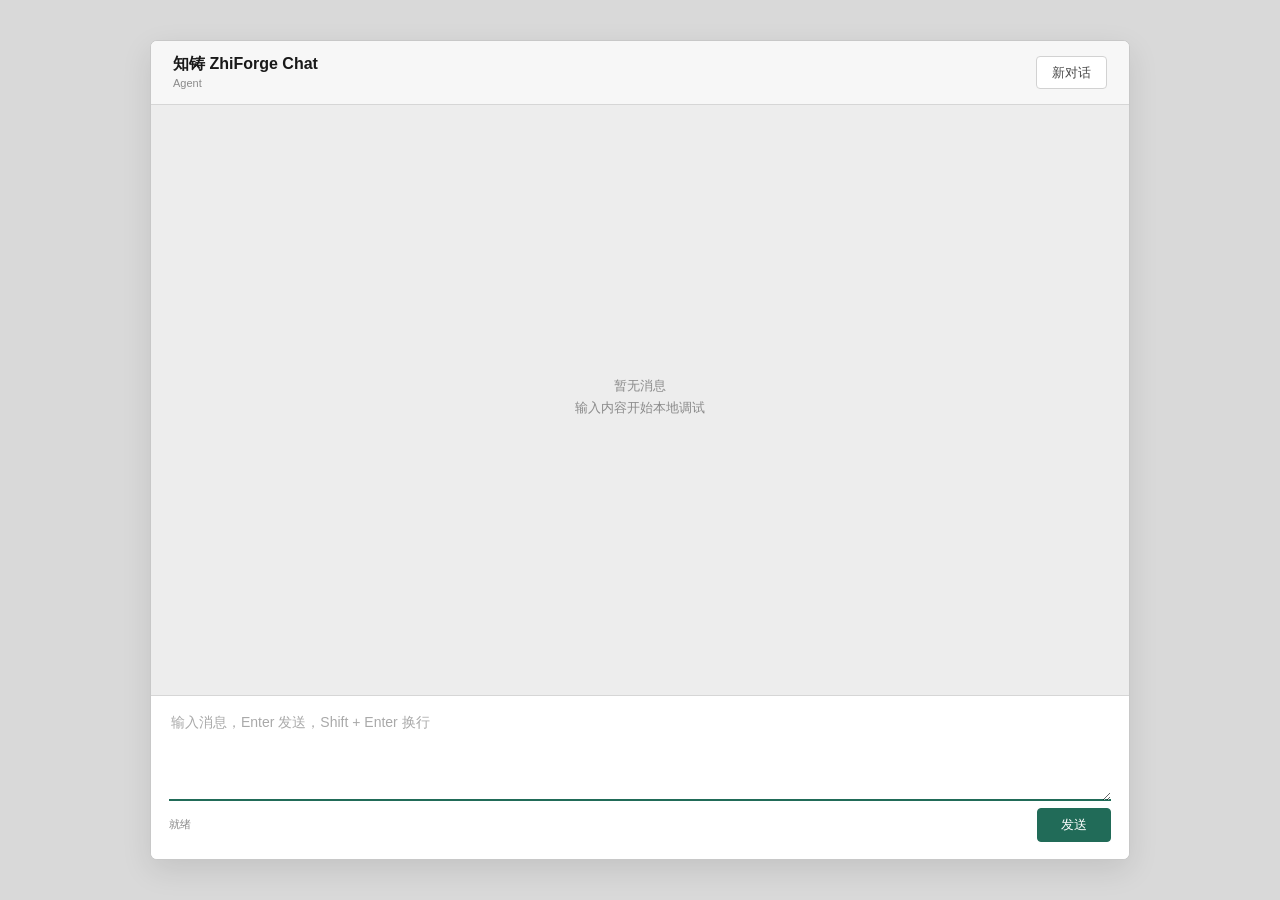
<file: packages/yuxi-cli/src/yuxi_cli/chat.html>
<!doctype html>
<html lang="zh-CN">
  <head>
    <meta charset="UTF-8" />
    <meta name="viewport" content="width=device-width, initial-scale=1" />
    <title>知铸 ZhiForge Chat</title>
    <style>
      :root {
        color-scheme: light;
        --canvas: #d9d9d9;
        --surface: #ffffff;
        --chat: #ededed;
        --text: #191919;
        --muted: #8a8a8a;
        --border: #d6d6d6;
        --soft: #f2f2f2;
        --primary: #216b58;
        --primary-hover: #1a5244;
        --user-bubble: #b9d8cc;
        --error: #c63c3c;
      }

      * { box-sizing: border-box; }

      body {
        margin: 0;
        min-height: 100vh;
        background: var(--canvas);
        color: var(--text);
        font-family: -apple-system, BlinkMacSystemFont, "Segoe UI", "Microsoft YaHei", sans-serif;
        display: grid;
        place-items: center;
      }

      .shell {
        width: min(980px, calc(100% - 32px));
        height: min(820px, calc(100vh - 32px));
        min-height: 620px;
        display: grid;
        grid-template-rows: 64px minmax(0, 1fr) 164px;
        overflow: hidden;
        background: var(--surface);
        border: 1px solid #c8c8c8;
        border-radius: 7px;
        box-shadow: 0 10px 30px rgb(0 0 0 / 10%);
      }

      header {
        display: flex;
        align-items: center;
        justify-content: space-between;
        gap: 20px;
        padding: 0 22px;
        background: #f7f7f7;
        border-bottom: 1px solid var(--border);
      }

      h1 {
        margin: 0 0 3px;
        font-size: 16px;
        line-height: 1.2;
        font-weight: 600;
      }

      .meta {
        margin: 0;
        color: var(--muted);
        font-size: 11px;
        line-height: 1.4;
      }

      button {
        min-width: 74px;
        border: 1px solid var(--primary);
        border-radius: 4px;
        background: var(--primary);
        color: #ffffff;
        padding: 8px 15px;
        font-family: inherit;
        font-size: 13px;
        font-weight: 500;
        line-height: 1.2;
        cursor: pointer;
        transition: background-color 160ms ease, border-color 160ms ease;
      }

      button:hover { background: var(--primary-hover); border-color: var(--primary-hover); }
      button:focus-visible { outline: 2px solid #2f8069; outline-offset: 2px; }
      button:disabled { cursor: not-allowed; opacity: 0.45; }

      .secondary {
        min-width: 0;
        background: #ffffff;
        color: #4a4a4a;
        border-color: #d2d2d2;
      }

      .secondary:hover { background: #ececec; border-color: #c7c7c7; }

      #messages {
        min-height: 0;
        padding: 26px 30px 32px;
        overflow-y: auto;
        overscroll-behavior: contain;
        background: var(--chat);
      }

      .empty {
        height: 100%;
        display: grid;
        place-items: center;
        color: var(--muted);
        text-align: center;
        font-size: 13px;
        line-height: 1.7;
      }

      .message {
        width: 100%;
        margin-bottom: 22px;
        display: flex;
        align-items: flex-start;
        gap: 11px;
        animation: appear 160ms ease-out both;
      }

      .message.user {
        flex-direction: row-reverse;
      }

      .avatar {
        width: 38px;
        height: 38px;
        flex: 0 0 38px;
        border-radius: 3px;
        background: #576b95;
      }

      .message.user .avatar { background: var(--primary); }
      .message.error .avatar { background: #d75a57; }

      .bubble {
        position: relative;
        max-width: min(68%, 620px);
        min-height: 38px;
        padding: 9px 12px;
        background: #ffffff;
        border: 1px solid #e1e1e1;
        border-radius: 4px;
      }

      .bubble::before {
        content: "";
        position: absolute;
        top: 13px;
        left: -6px;
        width: 10px;
        height: 10px;
        background: inherit;
        border-left: inherit;
        border-bottom: inherit;
        transform: rotate(45deg);
      }

      .message.user .bubble {
        background: var(--user-bubble);
        border-color: #8cdd64;
      }

      .message.user .bubble::before {
        right: -6px;
        left: auto;
        border: 0;
        border-top: 1px solid #8cdd64;
        border-right: 1px solid #8cdd64;
      }

      .message.error .bubble {
        color: var(--error);
        background: #fff0f0;
        border-color: #efcece;
      }

      .message.error .bubble::before { border-color: #efcece; }

      .label {
        position: absolute;
        width: 1px;
        height: 1px;
        padding: 0;
        margin: -1px;
        overflow: hidden;
        clip: rect(0, 0, 0, 0);
        white-space: nowrap;
        border: 0;
      }

      .content {
        margin: 0;
        white-space: pre-wrap;
        overflow-wrap: anywhere;
        font-family: inherit;
        font-size: 14px;
        line-height: 1.65;
      }

      form {
        min-height: 0;
        padding: 13px 18px 15px;
        background: var(--surface);
        border-top: 1px solid var(--border);
      }

      textarea {
        display: block;
        width: 100%;
        min-height: 92px;
        max-height: 112px;
        resize: vertical;
        border: 0;
        outline: none;
        background: transparent;
        color: var(--text);
        font-family: inherit;
        font-size: 14px;
        line-height: 1.6;
      }

      textarea::placeholder { color: #a9a9a9; }
      textarea:focus-visible { box-shadow: inset 0 -2px var(--primary); }

      .composer-row {
        display: flex;
        align-items: center;
        justify-content: space-between;
        gap: 12px;
        padding-top: 7px;
      }

      #status {
        color: var(--muted);
        font-size: 11px;
        line-height: 1.4;
      }

      .sr-only {
        position: absolute;
        width: 1px;
        height: 1px;
        padding: 0;
        margin: -1px;
        overflow: hidden;
        clip: rect(0, 0, 0, 0);
        white-space: nowrap;
        border: 0;
      }

      @keyframes appear {
        from { opacity: 0; transform: translateY(6px); }
        to { opacity: 1; transform: translateY(0); }
      }

      @media (max-width: 620px) {
        body { display: block; }
        .shell {
          width: 100%;
          height: 100dvh;
          min-height: 540px;
          grid-template-rows: 58px minmax(0, 1fr) 154px;
          border: 0;
          border-radius: 0;
          box-shadow: none;
        }
        header { padding: 0 14px; }
        #messages { padding: 20px 12px 26px; }
        .message { gap: 9px; margin-bottom: 18px; }
        .avatar { width: 34px; height: 34px; flex-basis: 34px; }
        .bubble { max-width: calc(100% - 92px); }
        form { padding-inline: 14px; }
      }

      @media (prefers-reduced-motion: reduce) {
        .message { animation: none; }
        button { transition: none; }
      }
    </style>
  </head>
  <body>
    <main class="shell">
      <header>
        <div>
          <h1>知铸 ZhiForge Chat</h1>
          <p class="meta">Agent <span id="agent"></span></p>
        </div>
        <button id="new-chat" class="secondary" type="button">新对话</button>
      </header>

      <section id="messages" aria-live="polite">
        <div class="empty">暂无消息<br />输入内容开始本地调试</div>
      </section>

      <form id="composer">
        <label class="sr-only" for="input">消息内容</label>
        <textarea id="input" placeholder="输入消息，Enter 发送，Shift + Enter 换行" autofocus></textarea>
        <div class="composer-row">
          <span id="status">就绪</span>
          <button id="send" type="submit">发送</button>
        </div>
      </form>
    </main>

    <script>
      const sessionToken = __SESSION_TOKEN__;
      const agentSlug = __AGENT_SLUG__;
      const messages = document.querySelector("#messages");
      const composer = document.querySelector("#composer");
      const input = document.querySelector("#input");
      const send = document.querySelector("#send");
      const status = document.querySelector("#status");
      document.querySelector("#agent").textContent = agentSlug;

      let threadId = null;
      let running = false;
      let restingStatus = "就绪";

      function addMessage(role, content = "") {
        messages.querySelector(".empty")?.remove();
        const item = document.createElement("article");
        item.className = `message ${role}`;
        const avatar = document.createElement("span");
        avatar.className = "avatar";
        avatar.setAttribute("aria-hidden", "true");
        const bubble = document.createElement("div");
        bubble.className = "bubble";
        const label = document.createElement("span");
        label.className = "label";
        label.textContent = role === "user" ? "You" : role === "error" ? "Error" : "知铸";
        const text = document.createElement("pre");
        text.className = "content";
        text.textContent = content;
        bubble.append(label, text);
        item.append(avatar, bubble);
        messages.append(item);
        messages.scrollTop = messages.scrollHeight;
        return text;
      }

      function setRunning(value) {
        running = value;
        send.disabled = value;
        input.disabled = value;
        status.textContent = value ? "生成中" : restingStatus;
      }

      async function readEvents(response, output) {
        const reader = response.body.getReader();
        const decoder = new TextDecoder();
        let buffer = "";
        let completed = false;

        while (true) {
          const { value, done } = await reader.read();
          buffer += decoder.decode(value || new Uint8Array(), { stream: !done });
          const lines = buffer.split("\n");
          buffer = lines.pop() || "";
          for (const line of lines) {
            if (!line.trim()) continue;
            const event = JSON.parse(line);
            if (event.type === "meta") threadId = event.thread_id || threadId;
            if (event.type === "delta") {
              output.textContent += event.content;
              messages.scrollTop = messages.scrollHeight;
            }
            if (event.type === "command") {
              output.textContent = JSON.stringify(event.result, null, 2);
            }
            if (event.type === "approval_required") {
              const separator = output.textContent ? "\n\n" : "";
              output.textContent += `${separator}${event.message}`;
              restingStatus = "等待审批 · 输入 /approve";
            }
            if (event.type === "error") throw new Error(event.message);
            if (event.type === "done") {
              completed = ["completed", "waiting_approval"].includes(event.status);
            }
          }
          if (done) break;
        }
        if (!completed) throw new Error("回答流在完成前中断，请重试");
      }

      async function submitMessage() {
        const message = input.value.trim();
        if (!message || running) return;
        restingStatus = "就绪";
        input.value = "";
        addMessage("user", message);
        const output = addMessage("assistant");
        setRunning(true);

        try {
          const response = await fetch("/api/chat", {
            method: "POST",
            headers: {
              "Content-Type": "application/json",
              "X-Yuxi-Chat-Token": sessionToken
            },
            body: JSON.stringify({ message, thread_id: threadId })
          });
          if (!response.ok) {
            const error = await response.json();
            throw new Error(error.error || `请求失败：${response.status}`);
          }
          await readEvents(response, output);
        } catch (error) {
          output.closest(".message").remove();
          addMessage("error", error.message || String(error));
        } finally {
          setRunning(false);
          input.focus();
        }
      }

      composer.addEventListener("submit", (event) => {
        event.preventDefault();
        submitMessage();
      });

      input.addEventListener("keydown", (event) => {
        if (event.key === "Enter" && !event.shiftKey) {
          event.preventDefault();
          submitMessage();
        }
      });

      document.querySelector("#new-chat").addEventListener("click", () => {
        if (running) return;
        threadId = null;
        restingStatus = "就绪";
        status.textContent = restingStatus;
        messages.innerHTML = '<div class="empty">暂无消息<br />输入内容开始本地调试</div>';
        input.focus();
      });
    </script>
  </body>
</html>
</file>
